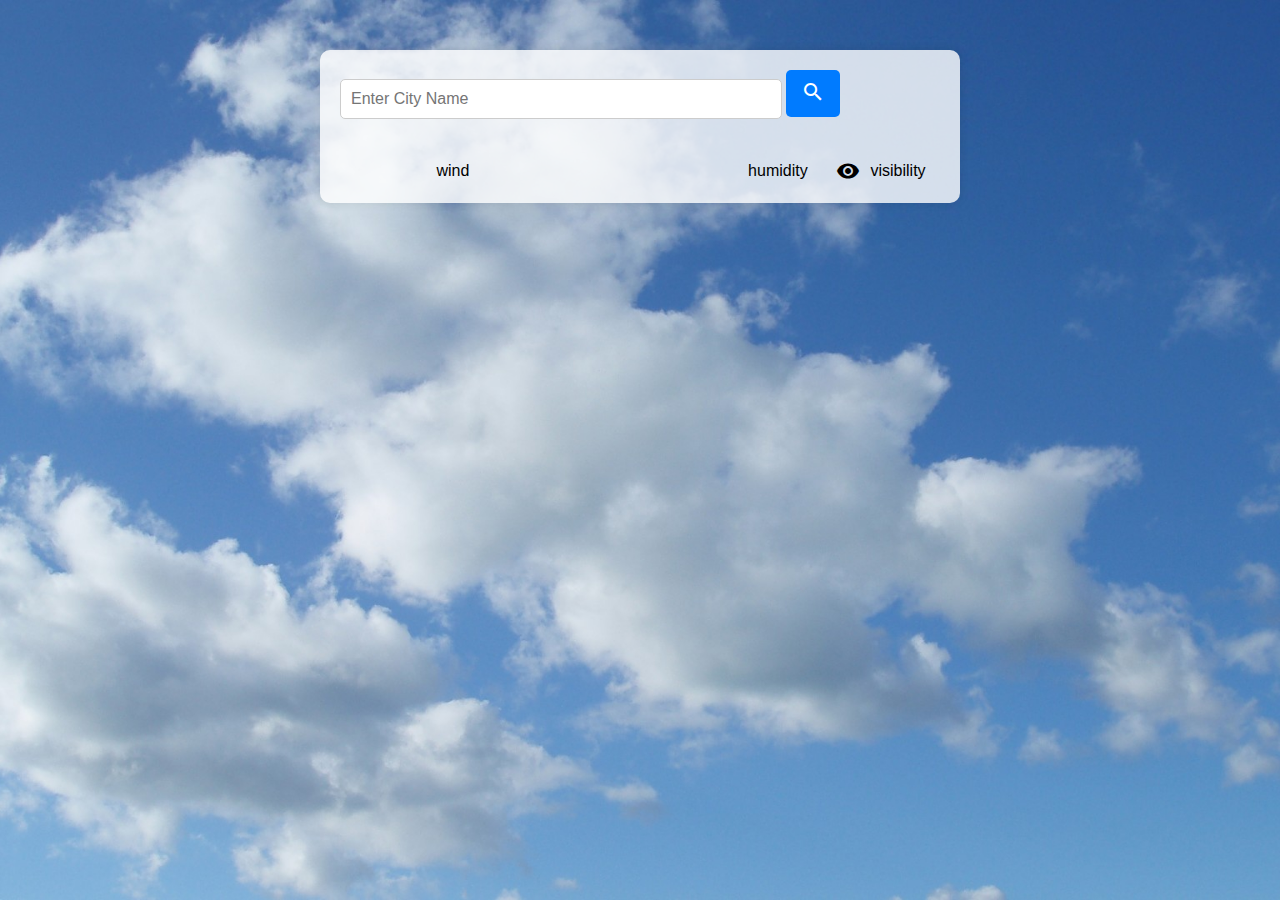
<file: index.html>
<!DOCTYPE html>
<html lang="en">
    <head>
        <meta charset="UTF-8" />
        <meta name="viewport" content="width=device-width, initial-scale=1.0" />
        <meta name="google-site-verification" content="mZpiULkzFJNmIYCpmwk5e7HHcDB6TIJdKjEF6xvi0AA" />
        <link
            rel="stylesheet"
            href="https://fonts.googleapis.com/icon?family=Material+Icons"
        />
        <title>Weather App</title>
        <link rel="stylesheet" href="WEATHER/index.css" />
    </head>
    <body>
        <div class="weather-app">
            <form class="search-form" action="">
                <input
                    class="city-input"
                    type="text"
                    placeholder="Enter City Name"
                />
                <button class="search-btn" type="submit">
                    <i class="material-icons">search</i>
                </button>
            </form>
            <div class="city-date-section">
                <h2 class="city"></h2>
                <p class="date"></p>
            </div>
            <div class="temperature-info">
                <div class="description">
                    <i class="material-icons"></i>
                    <span class="description-text"></span>
                </div>
                <div class="temp"></div>
            </div>
            <div class="additional-info">
                <div class="wind-info">
                    <i class="material-icons">air</i>
                    <div>
                        <h3 class="wind-speed"></h3>
                        <p class="wind-label">wind</p>
                    </div>
                </div>
                <div class="humidity-info">
                    <i class="material-icons">water_drop</i>
                    <div>
                        <h3 class="humidity"></h3>
                        <p class="humidity-label">humidity</p>
                    </div>
                </div>
                <div class="visibility-info">
                    <i class="material-icons">visibility</i>
                    <div>
                        <h3 class="visibility-distance"></h3>
                        <p class="visibility">visibility</p>
                    </div>
                </div>
            </div>
        </div>

        <script src="WEATHER/index.js"></script>
    </body>
</html>
</file>
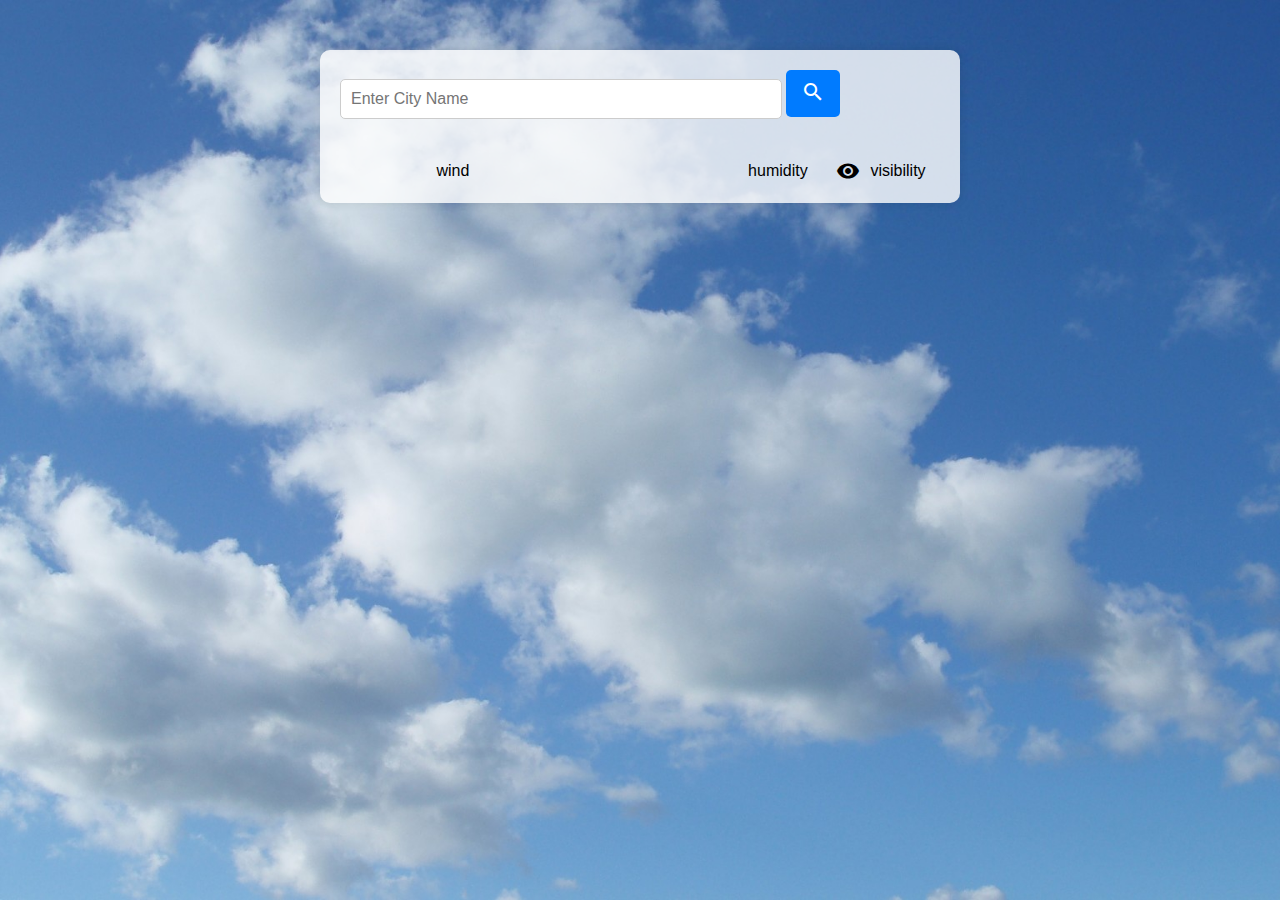
<file: WEATHER/index.html>
<!DOCTYPE html>
<html lang="en">
    <head>
        <meta charset="UTF-8" />
        <meta name="viewport" content="width=device-width, initial-scale=1.0" />
        <meta name="google-site-verification" content="mZpiULkzFJNmIYCpmwk5e7HHcDB6TIJdKjEF6xvi0AA" />
        <link
            rel="stylesheet"
            href="https://fonts.googleapis.com/icon?family=Material+Icons"
        />
        <title>Weather App</title>
        <link rel="stylesheet" href="./index.css" />
    </head>
    <body>
        <div class="weather-app">
            <form class="search-form" action="">
                <input
                    class="city-input"
                    type="text"
                    placeholder="Enter City Name"
                />
                <button class="search-btn" type="submit">
                    <i class="material-icons">search</i>
                </button>
            </form>
            <div class="city-date-section">
                <h2 class="city"></h2>
                <p class="date"></p>
            </div>
            <div class="temperature-info">
                <div class="description">
                    <i class="material-icons"></i>
                    <span class="description-text"></span>
                </div>
                <div class="temp"></div>
            </div>
            <div class="additional-info">
                <div class="wind-info">
                    <i class="material-icons">air</i>
                    <div>
                        <h3 class="wind-speed"></h3>
                        <p class="wind-label">wind</p>
                    </div>
                </div>
                <div class="humidity-info">
                    <i class="material-icons">water_drop</i>
                    <div>
                        <h3 class="humidity"></h3>
                        <p class="humidity-label">humidity</p>
                    </div>
                </div>
                <div class="visibility-info">
                    <i class="material-icons">visibility</i>
                    <div>
                        <h3 class="visibility-distance"></h3>
                        <p class="visibility">visibility</p>
                    </div>
                </div>
            </div>
        </div>

        <script src="./index.js"></script>
    </body>
</html>
</file>
<file: WEATHER/index.css>
body {
    margin: 0;
    padding: 0;
    font-family: Arial, sans-serif;
    background-image: url('./weather.jpg');
    background-size: cover;
    background-position: center;
    background-attachment: fixed;
}

.weather-app {
    max-width: 600px;
    margin: 50px auto;
    background: rgba(255, 255, 255, 0.8);
    padding: 20px;
    border-radius: 10px;
    box-shadow: 0 0 10px rgba(0, 0, 0, 0.1);
}

.city-input {
    width: 70%;
    padding: 10px;
    font-size: 16px;
    border: 1px solid #ccc;
    border-radius: 5px;
}

.search-btn {
    padding: 10px 15px;
    background: #007bff;
    color: #fff;
    border: none;
    border-radius: 5px;
    cursor: pointer;
}

.city-date-section {
    text-align: center;
    margin-top: 20px;
}

.temperature-info {
    text-align: center;
    margin-top: 20px;
}

.description {
    display: flex;
    align-items: center;
    justify-content: center;
    margin-bottom: 10px;
}

.temp {
    font-size: 48px;
    font-weight: bold;
    color:#007bff
}

.additional-info {
    display: flex;
    justify-content: space-around;
    margin-top: 20px;
}

.wind-info,
.humidity-info,
.visibility-info {
    display: flex;
    align-items: center;
}

.wind-info i,
.humidity-info i,
.visibility-info i {
    margin-right: 10px;
}

.wind-info h3,
.humidity-info h3,
.visibility-info h3 {
    margin: 0;
}

.wind-label,
.humidity-label,
.visibility {
    margin: 0;
}
</file>
